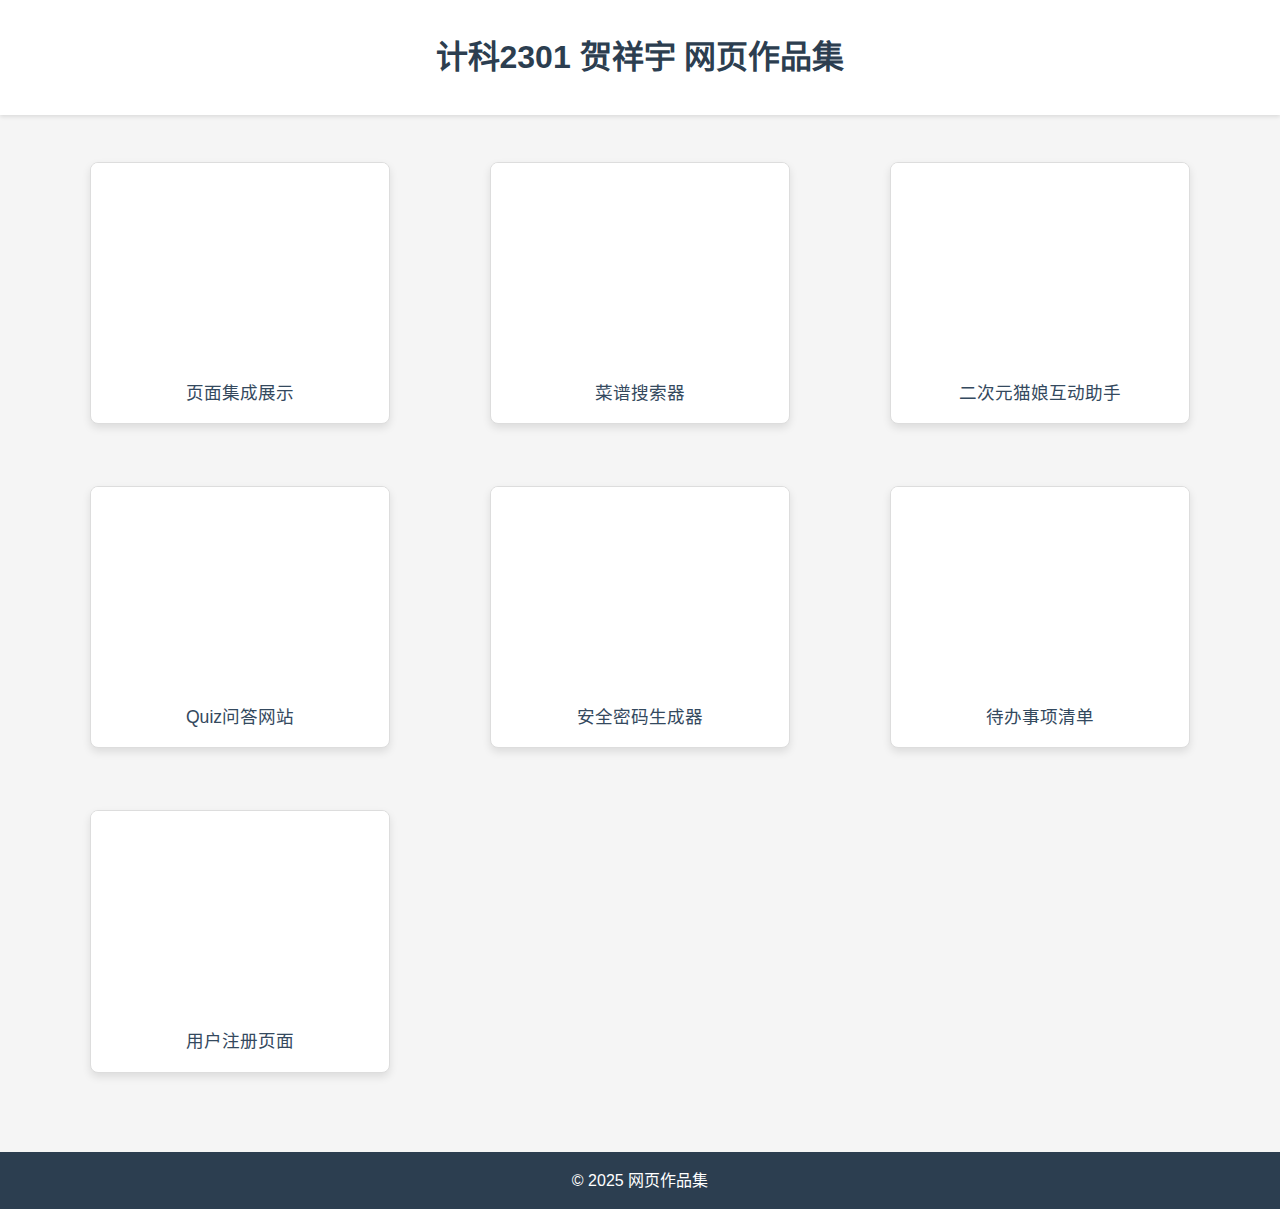
<file: index.html>
<!DOCTYPE html>
<html lang="zh-CN">
<head>
    <meta charset="UTF-8">
    <meta name="viewport" content="width=device-width, initial-scale=1.0">
    <title>网页作品集</title>
    <link rel="stylesheet" href="style.css">
</head>
<body>
    <header>
        <h1>计科2301 贺祥宇 网页作品集</h1>
    </header>
    
    <main>
        <div class="card-container">
            <!-- 卡片将通过JavaScript动态生成 -->
        </div>
    </main>
    
    <footer>
        <p>&copy; 2025 网页作品集</p>
    </footer>
    
    <script src="script.js"></script>
</body>
</html>
</file>
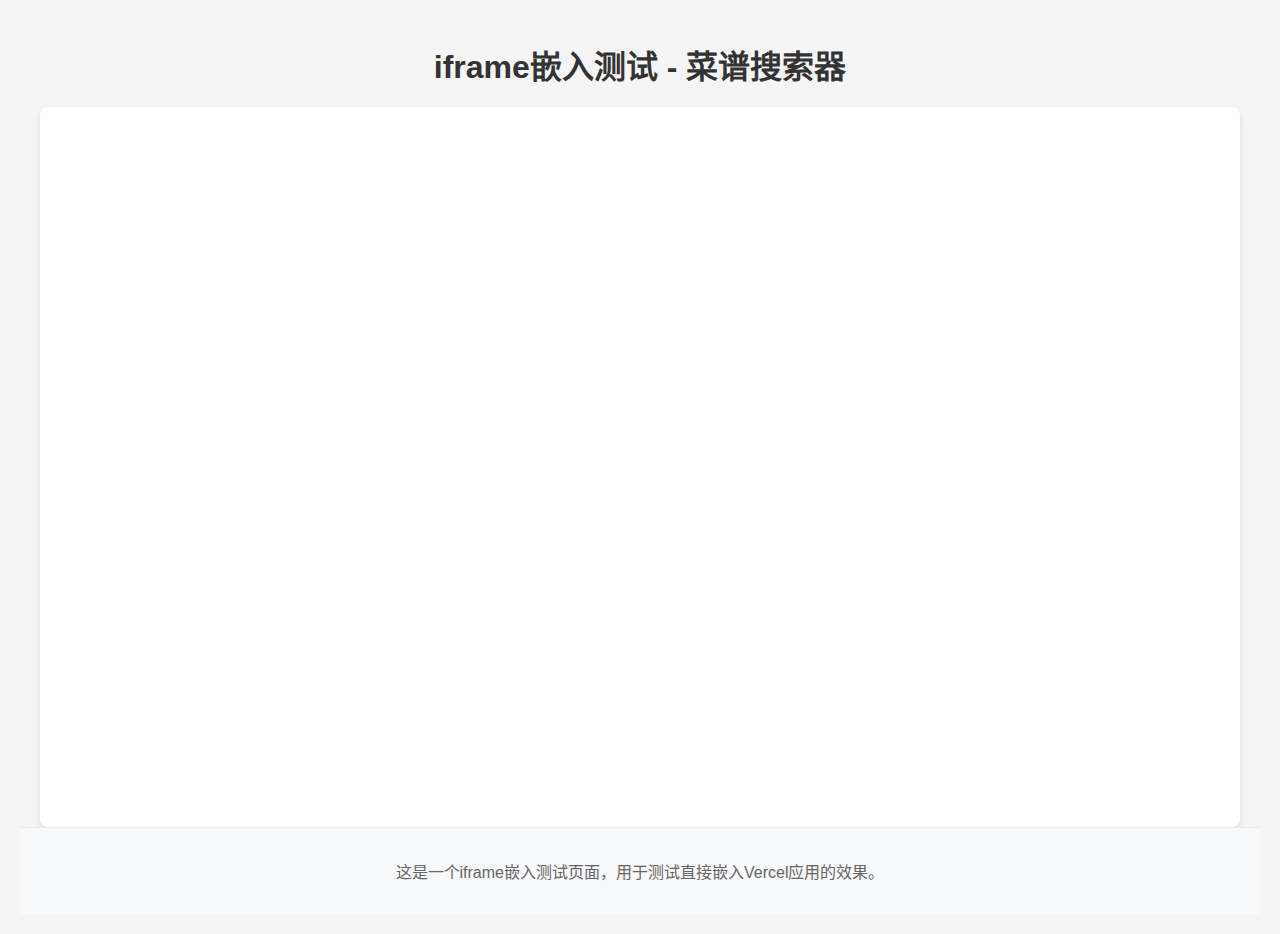
<file: old/iframe-test.html>
<!DOCTYPE html>
<html lang="zh-CN">
<head>
    <meta charset="UTF-8">
    <meta name="viewport" content="width=device-width, initial-scale=1.0">
    <title>iframe嵌入测试</title>
    <style>
        body {
            font-family: 'Microsoft YaHei', Arial, sans-serif;
            margin: 0;
            padding: 20px;
            background-color: #f5f5f5;
        }
        h1 {
            text-align: center;
            margin-bottom: 20px;
            color: #333;
        }
        .iframe-container {
            max-width: 1200px;
            margin: 0 auto;
            background-color: #fff;
            border-radius: 8px;
            overflow: hidden;
            box-shadow: 0 4px 8px rgba(0, 0, 0, 0.1);
        }
        iframe {
            width: 100%;
            height: 80vh;
            border: none;
            display: block;
        }
        .info {
            padding: 15px;
            background-color: #f8f9fa;
            border-top: 1px solid #e9ecef;
            text-align: center;
            color: #666;
        }
        @media (max-width: 768px) {
            iframe {
                height: 70vh;
            }
        }
    </style>
</head>
<body>
    <h1>iframe嵌入测试 - 菜谱搜索器</h1>
    
    <div class="iframe-container">
        <iframe src="https://menu-searcher-umber.vercel.app/" title="菜谱搜索器" loading="lazy"></iframe>
    </div>
    
    <div class="info">
        <p>这是一个iframe嵌入测试页面，用于测试直接嵌入Vercel应用的效果。</p>
    </div>
</body>
</html>
</file>
<file: style.css>
/* 全局样式重置 */
* {
    margin: 0;
    padding: 0;
    box-sizing: border-box;
}

body {
    font-family: 'Microsoft YaHei', Arial, sans-serif;
    background-color: #f5f5f5;
    color: #333;
    line-height: 1.6;
}

/* 头部样式 */
header {
    text-align: center;
    padding: 2rem 1rem;
    background-color: #fff;
    box-shadow: 0 2px 4px rgba(0, 0, 0, 0.1);
}

header h1 {
    font-size: 2rem;
    color: #2c3e50;
}

/* 主要内容区域 */
main {
    max-width: 1200px;
    margin: 0 auto;
    padding: 2rem 1rem;
}

/* 卡片容器 */
.card-container {
    display: grid;
    grid-template-columns: repeat(auto-fill, minmax(300px, 1fr));
    gap: 2rem;
    justify-items: center;
}

/* 卡片样式 */
.app-card {
    width: 100%;
    max-width: 300px;
    background-color: #fff;
    border-radius: 8px;
    overflow: hidden;
    box-shadow: 0 4px 8px rgba(0, 0, 0, 0.1);
    transition: transform 0.3s ease, box-shadow 0.3s ease;
    cursor: pointer;
}

.app-card:hover {
    transform: translateY(-10px);
    box-shadow: 0 8px 16px rgba(0, 0, 0, 0.15);
}

.app-card {
    width: 100%;
    max-width: 300px;
    background-color: #fff;
    border-radius: 8px;
    overflow: hidden;
    box-shadow: 0 4px 8px rgba(0, 0, 0, 0.1);
    transition: transform 0.3s ease, box-shadow 0.3s ease;
    cursor: pointer;
    position: relative;
    margin: 15px;
    border: 1px solid #ddd;
}

/* iframe容器样式 - 按照用户提供的思路实现 */
.iframe-wrapper {
    width: 100%;
    height: 200px; /* 缩略展示的高度 */
    overflow: hidden; /* 裁掉超出部分 */
    position: relative;
    background-color: #fff;
}

/* iframe样式 - 使用原始尺寸和缩放效果 */
.card-iframe {
    width: 1000px; /* 假设原网页宽度为1000px */
    height: 600px; /* 假设原网页高度为600px */
    transform: scale(0.3); /* 按比例缩放 */
    transform-origin: 0 0; /* 缩放从左上角开始 */
    border: none;
    display: block;
    pointer-events: none; /* 禁用iframe交互，确保点击卡片任意部分都能跳转 */
    transition: transform 0.3s ease;
}

/* 卡片图片样式（备用） */
.card-image {
    width: 100%;
    height: 200px;
    object-fit: cover;
    display: block;
}

/* 卡片标题样式 */
.card-title {
    text-align: center;
    padding: 1rem;
    font-size: 1.1rem;
    font-weight: 500;
    color: #34495e;
}

/* 页脚样式 */
footer {
    text-align: center;
    padding: 1rem;
    background-color: #2c3e50;
    color: #fff;
    margin-top: 2rem;
}

/* 响应式设计 */
@media (max-width: 768px) {
    .card-container {
        grid-template-columns: repeat(auto-fill, minmax(250px, 1fr));
        gap: 1.5rem;
    }
    
    header h1 {
        font-size: 1.5rem;
    }
}

@media (max-width: 480px) {
    .card-container {
        grid-template-columns: 1fr;
        gap: 1.5rem;
    }
    
    header h1 {
        font-size: 1.3rem;
    }
    
    .card-image {
        height: 180px;
    }
}
</file>
